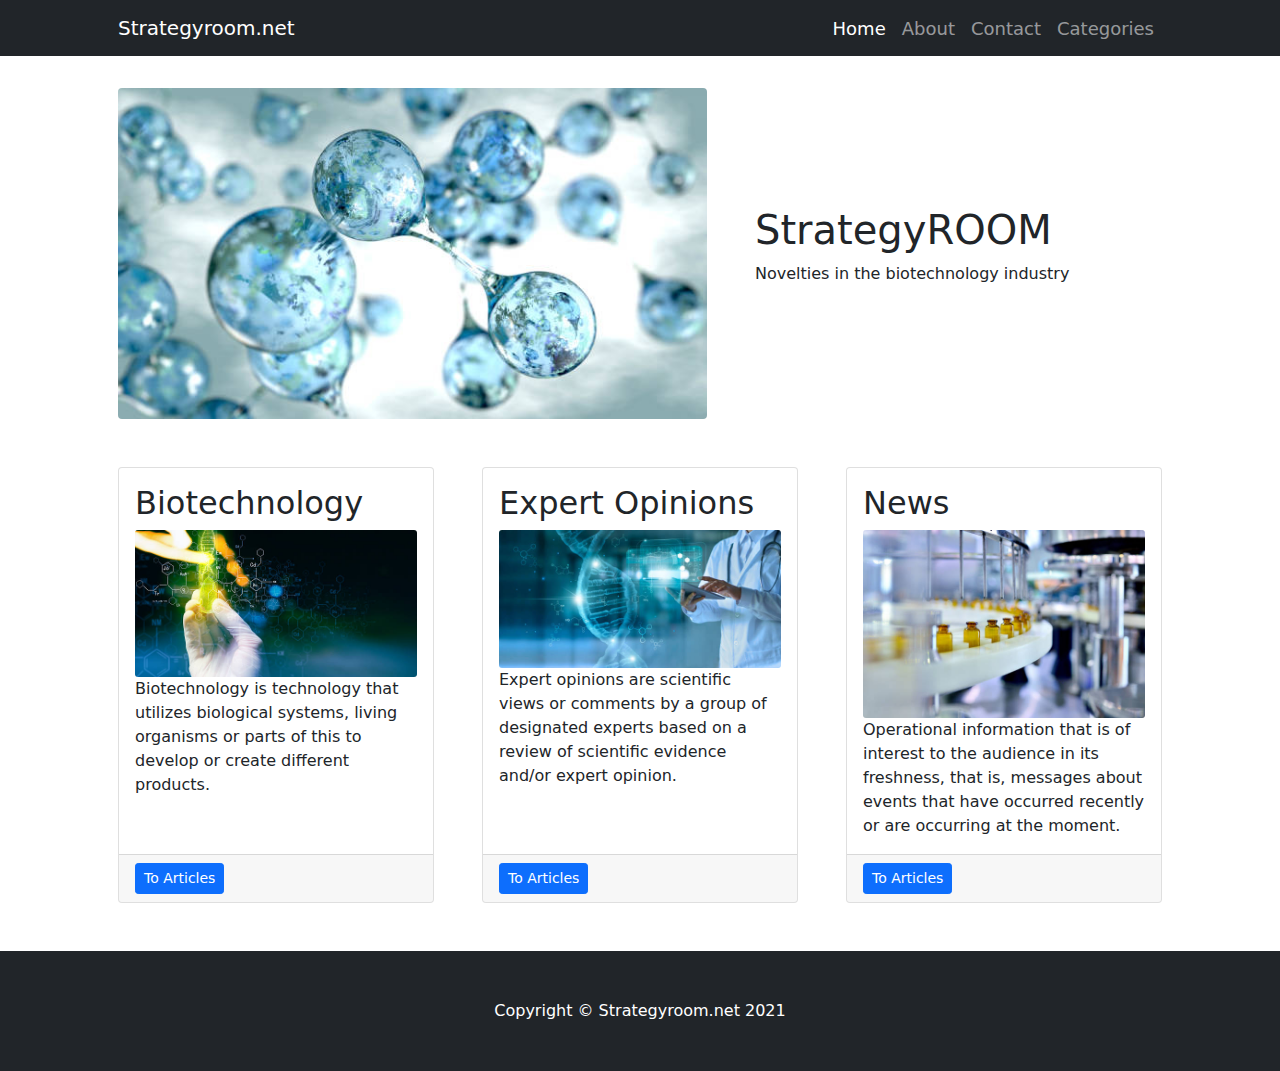
<file: index.html>
<!DOCTYPE html>
<html lang="en">

<head>
  <meta charset="utf-8" />
  <meta name="viewport" content="width=device-width, initial-scale=1, shrink-to-fit=no" />
  <meta name="description" content="" />
  <meta name="author" content="" />
  <title>STRATEGYROOM</title>
  <!-- Favicon-->
  <link rel="icon" type="image/x-icon" href="assets/favicon.ico" />
  <!-- Core theme CSS (includes Bootstrap)-->
  <link href="css/styles.css" rel="stylesheet" />
  <link href="css/mystyle.css" rel="stylesheet" />
</head>

<body>
  <!-- Responsive navbar-->
  <nav class="navbar navbar-expand-lg navbar-dark bg-dark">
    <div class="container px-5">
      <a class="navbar-brand" href="#!">Strategyroom.net</a>
      <button class="navbar-toggler" type="button" data-bs-toggle="collapse" data-bs-target="#navbarSupportedContent" aria-controls="navbarSupportedContent" aria-expanded="false" aria-label="Toggle navigation"><span
          class="navbar-toggler-icon"></span></button>
      <div class="collapse navbar-collapse slow_nav" id="navbarSupportedContent">
        <ul class="navbar-nav ms-auto mb-2 mb-lg-0">
          <li class="nav-item"><a class="nav-link active" aria-current="page" href="index.html">Home</a></li>
          <li class="nav-item"><a class="nav-link" href="about.html">About</a></li>
          <li class="nav-item"><a class="nav-link" href="contact.html">Contact</a></li>
          <li class="nav-item dropdown"><a class="nav-link" href="articles.html">Categories</a>
            <ul class="dropdown-child">
              <li><a href="articles.html#a1">Biotechnology</a></li>
              <li><a href="articles.html#a2">Expert Opinions</a></li>
              <li><a href="articles.html#a3">News</a></li>
            </ul>

          </li>
        </ul>
      </div>
    </div>
  </nav>
  <!-- Page Content-->
  <div class="container px-4 px-lg-5">
    <!-- Heading Row-->
    <div class="row gx-4 gx-lg-5 align-items-center my-5 martop">
      <div class="col-lg-7"><img class="img-fluid rounded mb-4 mb-lg-0" src="images/Home.jpg" alt="..." /></div>
      <div class="col-lg-5">
        <h1 class="font-weight-light">StrategyROOM</h1>
        <p>Novelties in the biotechnology industry </p>
        <!--<a class="btn btn-primary" href="#ya0">To categories!</a>-->
      </div>
    </div>
    <!-- Call to Action
            <div class="card text-white bg-secondary my-5 py-4 text-center">
                <div class="card-body"><p class="text-white m-0">Categories</p></div>
            </div>-->
    <!-- Content Row-->
    <div class="row gx-4 gx-lg-5">
      <div class="col-md-4 mb-5">
        <div class="card h-100">
          <div class="card-body">
            <h2 id="ya0" class="card-title">Biotechnology</h2>
            <img src="images/Category_Biotechnology.jpg" class="card-img" alt="">
            <p class="card-text">Biotechnology is technology that utilizes biological systems, living organisms or parts of this to develop or create different products.</p>
          </div>
          <div class="card-footer"><a class="btn btn-primary btn-sm" href="articles.html#a1">To Articles</a></div>
        </div>
      </div>
      <div class="col-md-4 mb-5">
        <div class="card h-100">
          <div class="card-body">
            <h2 class="card-title">Expert Opinions</h2>
            <img src="images/Category_Expert_Opinions.jpg" class="card-img" alt="">
            <p class="card-text">Expert opinions are scientific views or comments by a group of designated experts based on a review of scientific evidence and/or expert opinion.</p>
          </div>
          <div class="card-footer"><a class="btn btn-primary btn-sm" href="articles.html#a2">To Articles</a></div>
        </div>
      </div>
      <div class="col-md-4 mb-5">
        <div class="card h-100">
          <div class="card-body">
            <h2 class="card-title">News</h2>
            <img src="images/Category_News.jpg" class="card-img" alt="">
            <p class="card-text">Operational information that is of interest to the audience in its freshness, that is, messages about events that have occurred recently or are occurring at the moment. </p>
          </div>
          <div class="card-footer"><a class="btn btn-primary btn-sm" href="articles.html#a3">To Articles</a></div>
        </div>
      </div>
    </div>
  </div>
  <div class="to-up">
    <div class="triangle-top"></div>
  </div>
  <!--<div class="to-up btn btn-primary btn-sm" title="UP">UP</div> ok-->
  <!-- Footer-->
  <footer class="py-5 bg-dark">
    <div class="container px-4 px-lg-5">
      <p class="m-0 text-center text-white">Copyright &copy; Strategyroom.net 2021</p>
    </div>
  </footer>
  <!-- Bootstrap core JS-->
  <!--<script src="https://cdn.jsdelivr.net/npm/bootstrap@5.1.3/dist/js/bootstrap.bundle.min.js"></script>-->
  <script src="js/bootstrap.bundle.min.js">

  </script>
  <!-- Core theme JS-->
  <script src="js/scripts.js"></script>
</body>

</html>
</file>
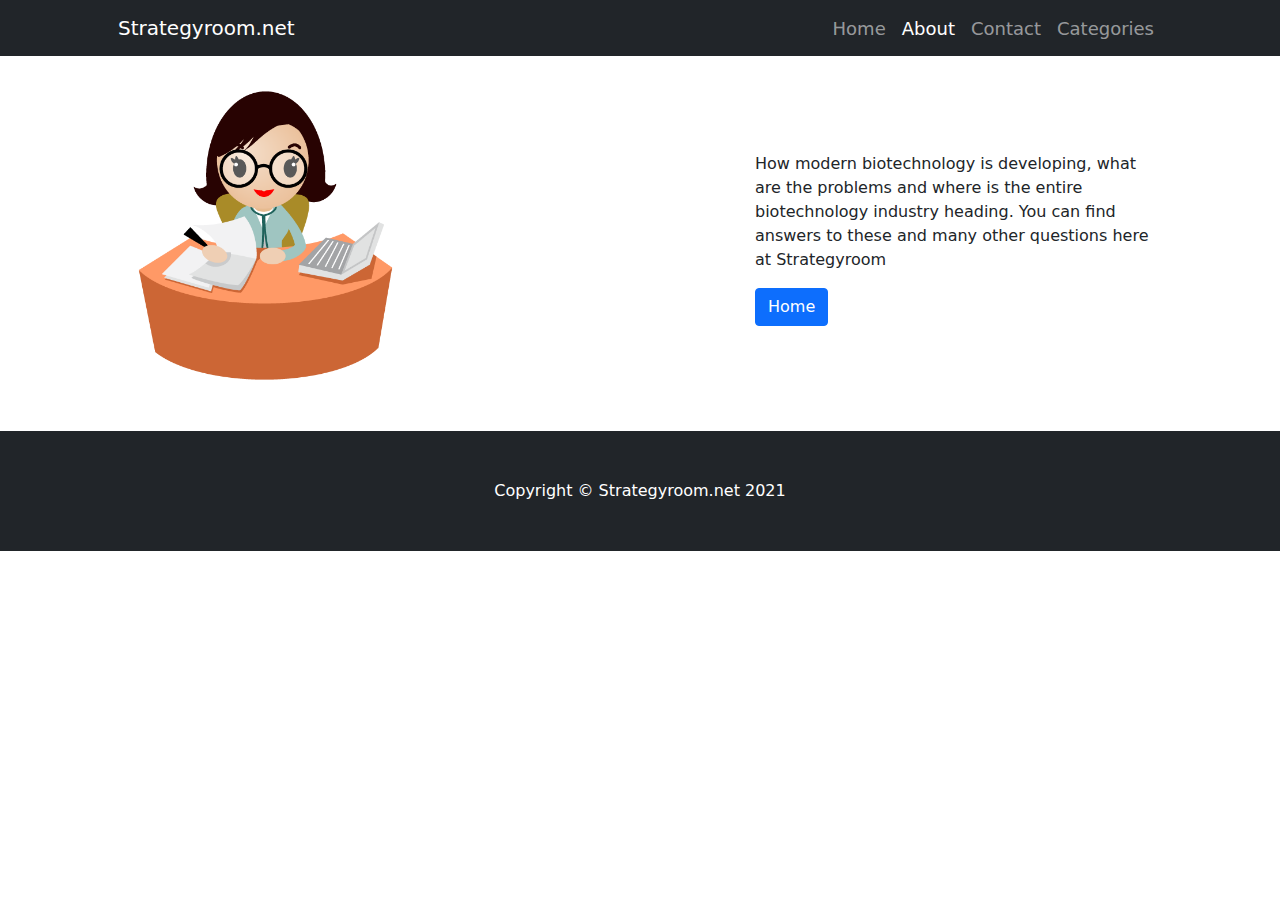
<file: about.html>
<!DOCTYPE html>
<html lang="en">

<head>
  <meta charset="utf-8" />
  <meta name="viewport" content="width=device-width, initial-scale=1, shrink-to-fit=no" />
  <meta name="description" content="" />
  <meta name="author" content="" />
  <title>ABOUT</title>
  <!-- Favicon-->
  <link rel="icon" type="image/x-icon" href="assets/favicon.ico" />
  <!-- Core theme CSS (includes Bootstrap)-->
  <link href="css/styles.css" rel="stylesheet" />
  <link href="css/mystyle.css" rel="stylesheet" />
</head>

<body>
  <!-- Responsive navbar-->
  <nav class="navbar navbar-expand-lg navbar-dark bg-dark">
    <div class="container px-5">
      <a class="navbar-brand" href="#!">Strategyroom.net</a>
      <button class="navbar-toggler" type="button" data-bs-toggle="collapse" data-bs-target="#navbarSupportedContent" aria-controls="navbarSupportedContent" aria-expanded="false" aria-label="Toggle navigation"><span
          class="navbar-toggler-icon"></span></button>
      <div class="collapse navbar-collapse slow_nav" id="navbarSupportedContent">
        <ul class="navbar-nav ms-auto mb-2 mb-lg-0">
          <li class="nav-item"><a class="nav-link " aria-current="page" href="index.html">Home</a></li>
          <li class="nav-item"><a class="nav-link active" href="about.html">About</a></li>
          <li class="nav-item"><a class="nav-link" href="contact.html">Contact</a></li>
          <li class="nav-item dropdown"><a class="nav-link" href="articles.html">Categories</a>
            <ul class="dropdown-child">
              <li><a href="articles.html#a1">Biotechnology</a></li>
              <li><a href="articles.html#a2">Expert Opinions</a></li>
              <li><a href="articles.html#a3">News</a></li>
            </ul>

          </li>
        </ul>
      </div>
    </div>
  </nav>
  <!-- Page Content-->
  <div class="container px-4 px-lg-5">
    <!-- Heading Row-->
    <div class="row gx-4 gx-lg-5 align-items-center my-5 martop">
      <div class="col-lg-7"><img class="img-fluid rounded mb-4 mb-lg-0 ava-img" src="images/officewomenglasses.png" alt="..." /></div>
      <div class="col-lg-5">
        <h1 class="font-weight-light"></h1>
        <p>How modern biotechnology is developing, what are the problems and where is the entire biotechnology industry heading. You can find answers to these and many other questions here at Strategyroom</p>
        <a class="btn btn-primary" href="index.html">Home</a>
      </div>
    </div>
    <!-- Call to Action
            <div class="card text-white bg-secondary my-5 py-4 text-center">
                <div class="card-body"><p class="text-white m-0">Если нужно можно оставить</p></div>-->
  </div>
  <div class="to-up">
    <div class="triangle-top"></div>
  </div>
  <!-- Footer-->
  <footer class="py-5 bg-dark">
    <div class="container px-4 px-lg-5">
      <p class="m-0 text-center text-white">Copyright &copy; Strategyroom.net 2021</p>
    </div>
  </footer>
  <!-- Bootstrap core JS-->
  <script src="js/bootstrap.bundle.min.js"></script>
  <!-- Core theme JS-->
  <script src="js/scripts.js"></script>
</body>

</html>
</file>
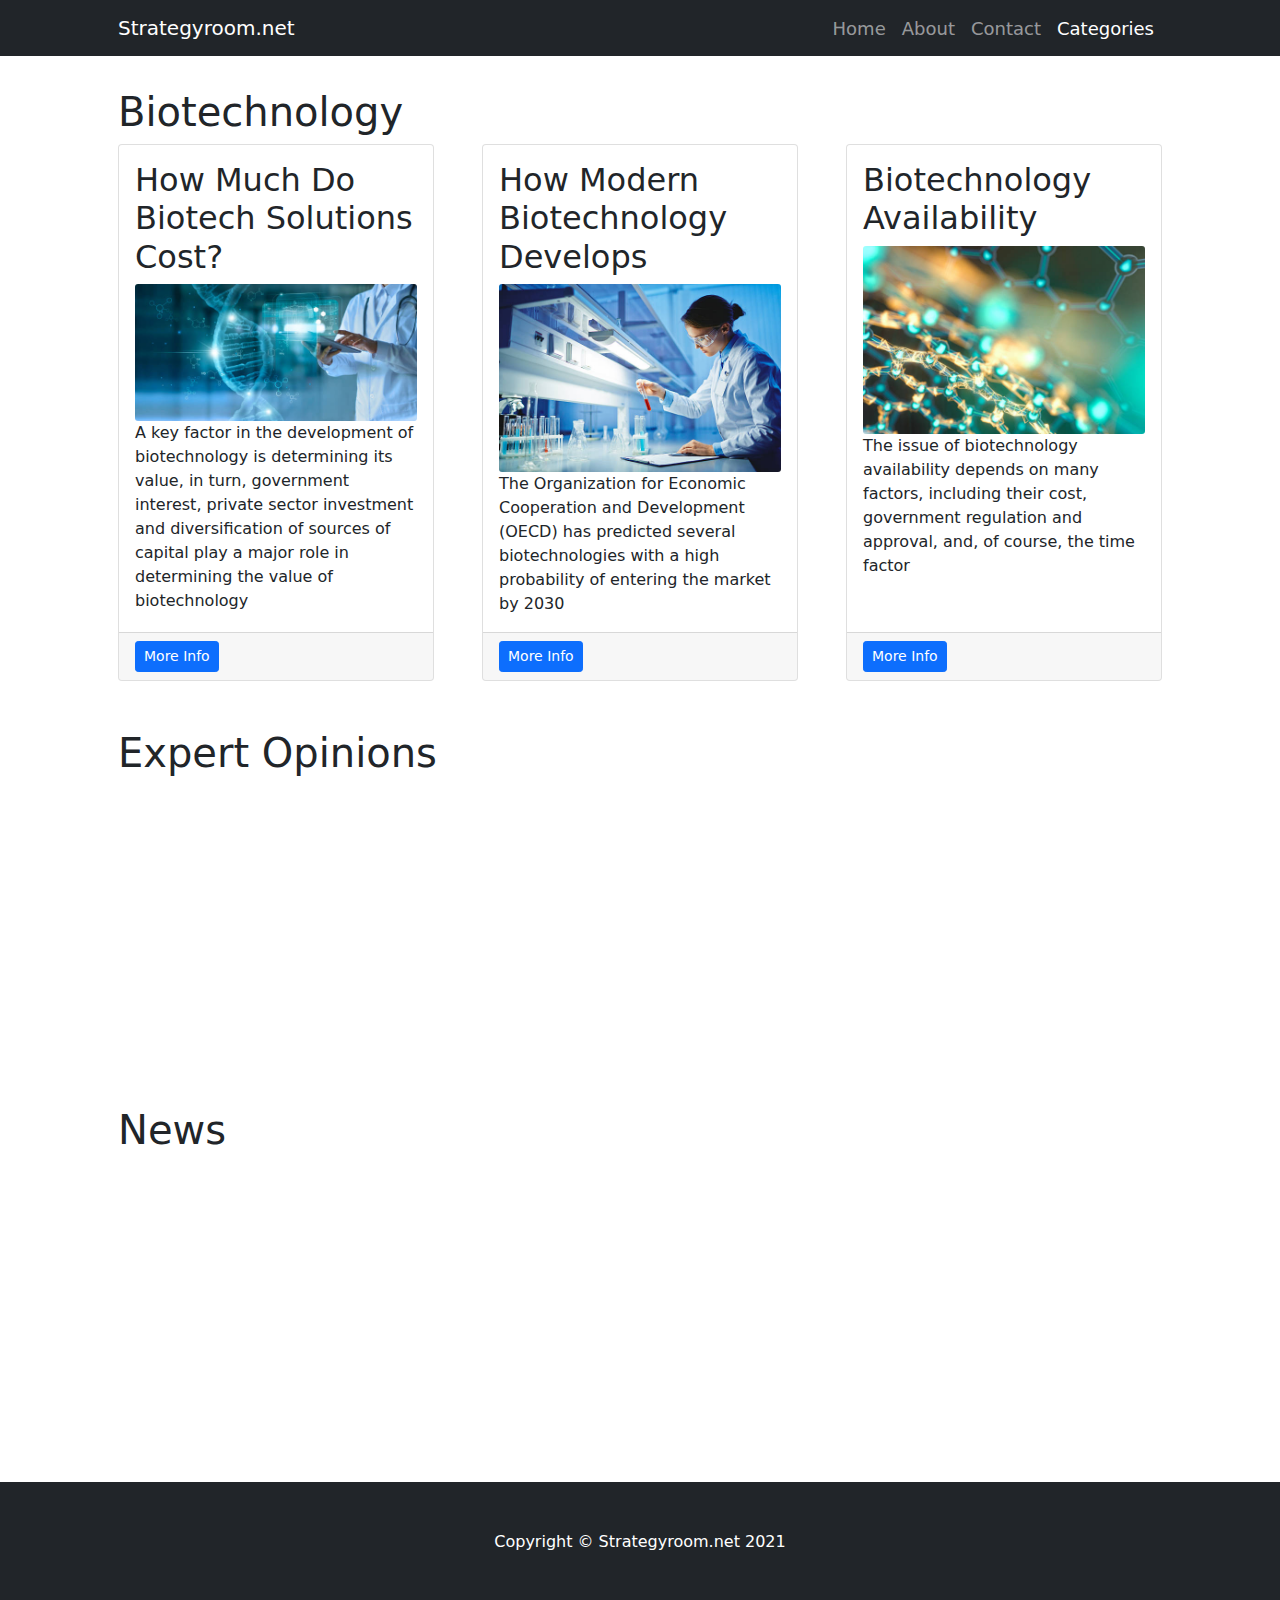
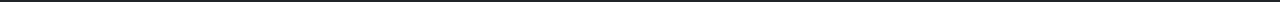
<file: articles.html>
<!DOCTYPE html>
<html lang="en">

<head>
  <meta charset="utf-8" />
  <meta name="viewport" content="width=device-width, initial-scale=1, shrink-to-fit=no" />
  <meta name="description" content="" />
  <meta name="author" content="" />
  <title>STRATEGYROOM</title>
  <!-- Favicon-->
  <link rel="icon" type="image/x-icon" href="assets/favicon.ico" />
  <!-- Core theme CSS (includes Bootstrap)-->
  <link href="css/styles.css" rel="stylesheet" />
  <link href="css/mystyle.css" rel="stylesheet" />
</head>

<body>
  <!-- Responsive navbar-->
  <nav class="navbar navbar-expand-lg navbar-dark bg-dark">
    <div class="container px-5">
      <a class="navbar-brand" href="#!">Strategyroom.net</a>
      <button class="navbar-toggler" type="button" data-bs-toggle="collapse" data-bs-target="#navbarSupportedContent" aria-controls="navbarSupportedContent" aria-expanded="false" aria-label="Toggle navigation"><span
          class="navbar-toggler-icon"></span></button>
      <div class="collapse navbar-collapse slow_nav" id="navbarSupportedContent">
        <ul class="navbar-nav ms-auto mb-2 mb-lg-0">
          <li class="nav-item"><a class="nav-link " aria-current="page" href="index.html">Home</a></li>
          <li class="nav-item"><a class="nav-link" href="about.html">About</a></li>
          <li class="nav-item"><a class="nav-link" href="contact.html">Contact</a></li>
          <li class="nav-item dropdown"><a class="nav-link active" href="articles.html">Categories</a>
            <ul class="dropdown-child">
              <li><a href="articles.html#a1">Biotechnology</a></li>
              <li><a href="articles.html#a2">Expert Opinions</a></li>
              <li><a href="articles.html#a3">News</a></li>
            </ul>

          </li>
        </ul>
      </div>
    </div>
  </nav>
  <!-- Page Content-->
  <div id="a1" class="container px-4 px-lg-5">
    <!-- Content Row-->
    <h1 class="font-weight-light martop">Biotechnology</h1>
    <div class="row gx-4 gx-lg-5">
      <div class="col-md-4 mb-5">
        <div class="card h-100">
          <div class="card-body">
            <h2 class="card-title">How Much Do Biotech Solutions Cost?</h2>
            <img src="images/how_much_do_biotech_solutions_cost.jpg" class="card-img" alt="">
            <p class="card-text">A key factor in the development of biotechnology is determining its value, in turn, government interest, private sector investment and diversification of sources of capital play a major role in determining the value
              of biotechnology</p>
          </div>
          <div class="card-footer"><a class="btn btn-primary btn-sm" href="pages/solution.html">More Info</a></div>
        </div>
      </div>
      <div class="col-md-4 mb-5">
        <div class="card h-100">
          <div class="card-body">
            <h2 class="card-title">How Modern Biotechnology Develops</h2>
            <img src="images/how_modern_biotechnology_develops.jpg" class="card-img" alt="">
            <p class="card-text">The Organization for Economic Cooperation and Development (OECD) has predicted several biotechnologies with a high probability of entering the market by 2030</p>
          </div>
          <div class="card-footer"><a class="btn btn-primary btn-sm" href="pages/develops.html">More Info</a></div>
        </div>
      </div>
      <div class="col-md-4 mb-5">
        <div class="card h-100">
          <div class="card-body">
            <h2 class="card-title">Biotechnology Availability</h2>
            <img src="images/biotechnology_availability.jpg" class="card-img" alt="">
            <p class="card-text">The issue of biotechnology availability depends on many factors, including their cost, government regulation and approval, and, of course, the time factor</p>
          </div>
          <div class="card-footer"><a class="btn btn-primary btn-sm" href="pages/availability.html">More Info</a></div>
        </div>
      </div>
    </div>
    <h1 id="a2" class="font-weight-light">Expert Opinions</h1>
    <div class="row gx-4 gx-lg-5 novis">
      <div class="col-md-4 mb-5">
        <div class="card h-100">
          <div class="card-body">
            <h2 class="card-title">Card One</h2>
            <p class="card-text">Lorem ipsum dolor sit amet, consectetur adipisicing elit. Rem magni quas ex numquam, maxime minus quam molestias corporis quod, ea minima accusamus.</p>
          </div>
          <div class="card-footer"><a class="btn btn-primary btn-sm" href="#!">More Info</a></div>
        </div>
      </div>
      <div class="col-md-4 mb-5">
        <div class="card h-100">
          <div class="card-body">
            <h2 class="card-title">Card Two</h2>
            <p class="card-text">Lorem ipsum dolor sit amet, consectetur adipisicing elit. Quod tenetur ex natus at dolorem enim! Nesciunt pariatur voluptatem sunt quam eaque, vel, non in id dolore voluptates quos eligendi labore.</p>
          </div>
          <div class="card-footer"><a class="btn btn-primary btn-sm" href="#!">More Info</a></div>
        </div>
      </div>
      <div class="col-md-4 mb-5">
        <div class="card h-100">
          <div class="card-body">

            <h2 class="card-title">Card Three</h2>
            <p class="card-text">Lorem ipsum dolor sit amet, consectetur adipisicing elit. Rem magni quas ex numquam, maxime minus quam molestias corporis quod, ea minima accusamus.</p>
          </div>
          <div class="card-footer"><a class="btn btn-primary btn-sm" href="#!">More Info</a></div>
        </div>
      </div>
    </div>
    <h1 id="a3" class="font-weight-light">News</h1>
    <div class="row gx-4 gx-lg-5 novis">
      <div class="col-md-4 mb-5">
        <div class="card h-100">
          <div class="card-body">
            <h2 class="card-title">Card One</h2>
            <p class="card-text">Lorem ipsum dolor sit amet, consectetur adipisicing elit. Rem magni quas ex numquam, maxime minus quam molestias corporis quod, ea minima accusamus.</p>
          </div>
          <div class="card-footer"><a class="btn btn-primary btn-sm" href="#!">More Info</a></div>
        </div>
      </div>
      <div class="col-md-4 mb-5">
        <div class="card h-100">
          <div class="card-body">
            <h2 class="card-title">Card Two</h2>
            <p class="card-text">Lorem ipsum dolor sit amet, consectetur adipisicing elit. Quod tenetur ex natus at dolorem enim! Nesciunt pariatur voluptatem sunt quam eaque, vel, non in id dolore voluptates quos eligendi labore.</p>
          </div>
          <div class="card-footer"><a class="btn btn-primary btn-sm" href="#!">More Info</a></div>
        </div>
      </div>
      <div class="col-md-4 mb-5">
        <div class="card h-100">
          <div class="card-body">
            <h2 class="card-title">Card Three</h2>
            <p class="card-text">Lorem ipsum dolor sit amet, consectetur adipisicing elit. Rem magni quas ex numquam, maxime minus quam molestias corporis quod, ea minima accusamus.</p>
          </div>
          <div class="card-footer"><a class="btn btn-primary btn-sm" href="#!">More Info</a></div>
        </div>
      </div>
    </div>
  </div>
  <div class="to-up">
    <div class="triangle-top"></div>
  </div>
  <!-- Footer-->
  <footer class="py-5 bg-dark">
    <div class="container px-4 px-lg-5">
      <p class="m-0 text-center text-white">Copyright &copy; Strategyroom.net 2021</p>
    </div>
  </footer>
  <!-- Bootstrap core JS-->
  <script src="js/bootstrap.bundle.min.js"></script>
  <!-- Core theme JS-->
  <script src="js/scripts.js"></script>
</body>

</html>
</file>
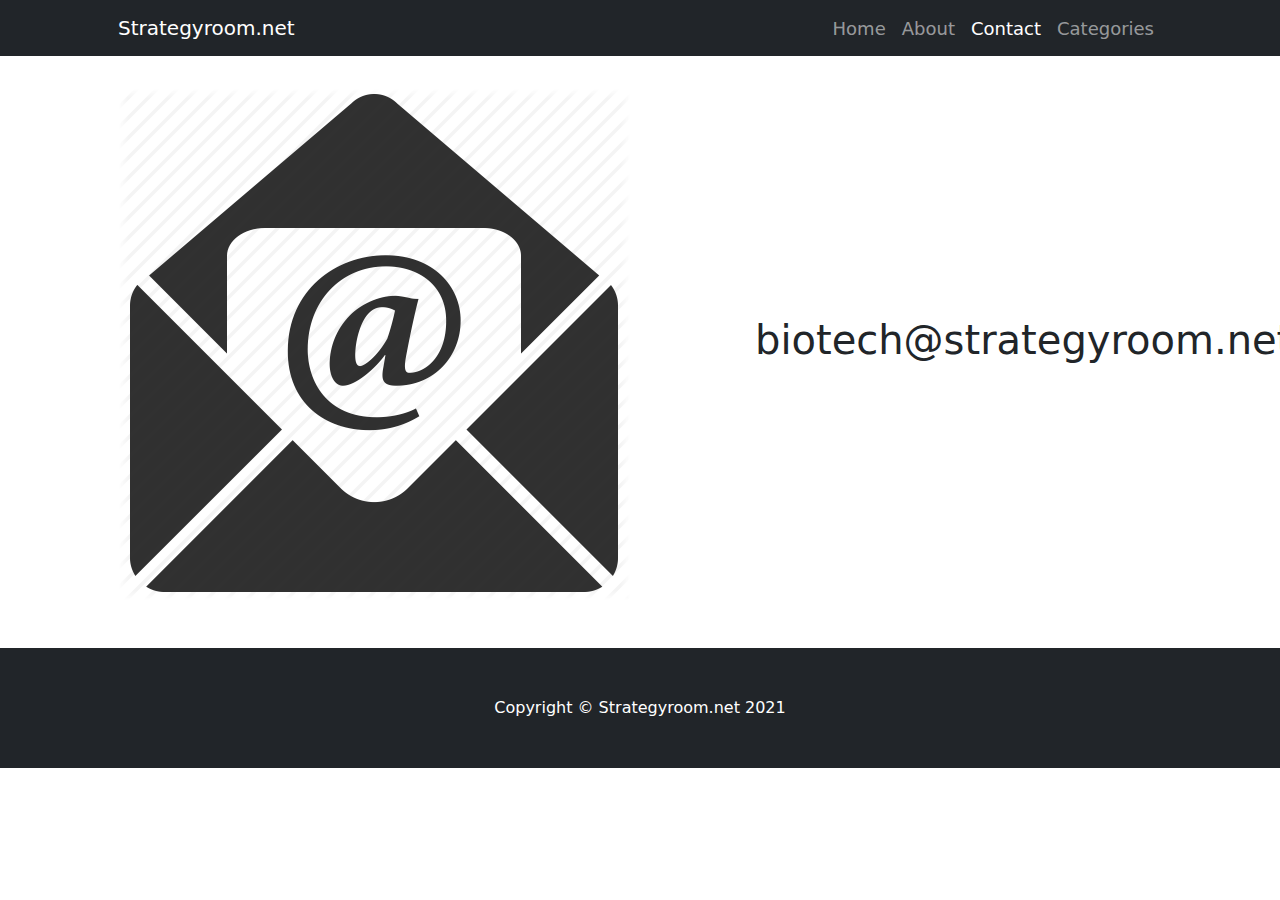
<file: contact.html>
<!DOCTYPE html>
<html lang="en">

<head>
  <meta charset="utf-8" />
  <meta name="viewport" content="width=device-width, initial-scale=1, shrink-to-fit=no" />
  <meta name="description" content="" />
  <meta name="author" content="" />
  <title>CONTACT</title>
  <!-- Favicon-->
  <link rel="icon" type="image/x-icon" href="assets/favicon.ico" />
  <!-- Core theme CSS (includes Bootstrap)-->
  <link href="css/styles.css" rel="stylesheet" />
  <link href="css/mystyle.css" rel="stylesheet" />
</head>

<body>
  <!-- Responsive navbar-->
  <nav class="navbar navbar-expand-lg navbar-dark bg-dark">
    <div class="container px-5">
      <a class="navbar-brand" href="#!">Strategyroom.net</a>
      <button class="navbar-toggler" type="button" data-bs-toggle="collapse" data-bs-target="#navbarSupportedContent" aria-controls="navbarSupportedContent" aria-expanded="false" aria-label="Toggle navigation"><span
          class="navbar-toggler-icon"></span></button>
      <div class="collapse navbar-collapse slow_nav" id="navbarSupportedContent">
        <ul class="navbar-nav ms-auto mb-2 mb-lg-0">
          <li class="nav-item"><a class="nav-link " aria-current="page" href="index.html">Home</a></li>
          <li class="nav-item"><a class="nav-link" href="about.html">About</a></li>
          <li class="nav-item"><a class="nav-link active" href="contact.html">Contact</a></li>
          <li class="nav-item dropdown"><a class="nav-link" href="articles.html">Categories</a>
            <ul class="dropdown-child">
              <li><a href="articles.html#a1">Biotechnology</a></li>
              <li><a href="articles.html#a2">Expert Opinions</a></li>
              <li><a href="articles.html#a3">News</a></li>
            </ul>

          </li>
        </ul>
      </div>
    </div>
  </nav>
  <!-- Page Content-->
  <div class="container px-4 px-lg-5">
    <!-- Heading Row-->
    <div class="row gx-4 gx-lg-5 align-items-center my-5 martop">
      <div class="col-lg-7"><img id="imail" class="img-fluid rounded mb-4 mb-lg-0 " src="images/email-envelope-icon-14.png" alt="..." /></div>
      <div class="col-lg-5">
        <h1 class="font-weight-light">biotech@strategyroom.net</h1>


      </div>
    </div>


  </div>
  <div class="to-up">
    <div class="triangle-top"></div>
  </div>
  <!-- Footer-->
  <footer class="py-5 bg-dark">
    <div class="container px-4 px-lg-5">
      <p class="m-0 text-center text-white">Copyright &copy; Strategyroom.net 2021</p>
    </div>
  </footer>
  <!-- Bootstrap core JS-->
  <script src="js/bootstrap.bundle.min.js"></script>
  <!-- Core theme JS-->
  <script src="js/scripts.js"></script>
</body>

</html>
</file>
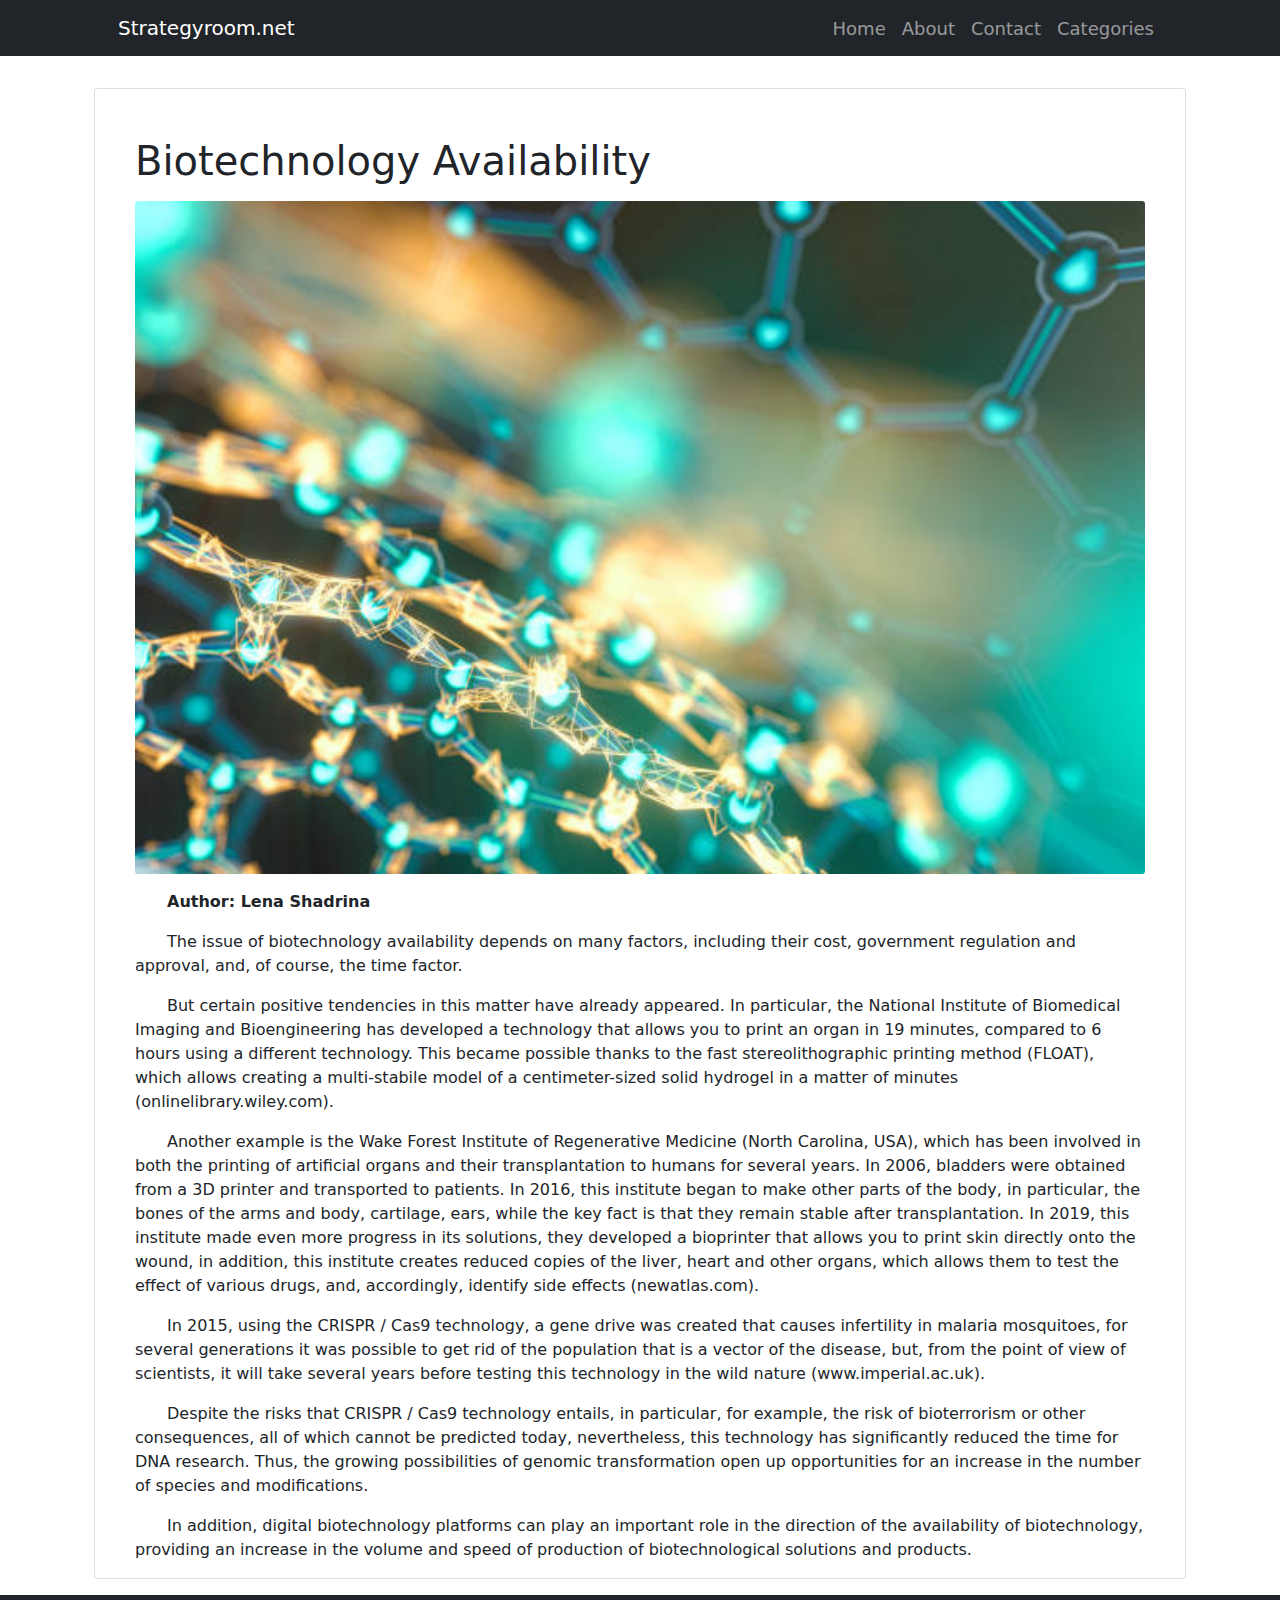
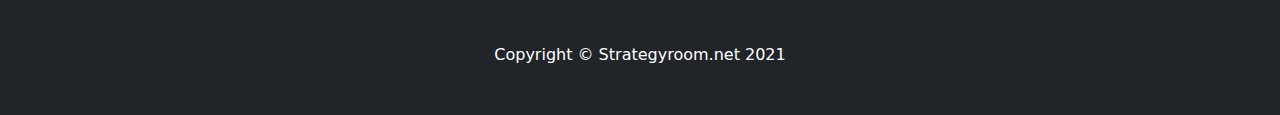
<file: pages/availability.html>
<!DOCTYPE html>
<html lang="en">

<head>
  <meta charset="utf-8" />
  <meta name="viewport" content="width=device-width, initial-scale=1, shrink-to-fit=no" />
  <meta name="description" content="" />
  <meta name="author" content="" />
  <title>STRATEGYROOM</title>
  <!-- Favicon-->
  <link rel="icon" type="image/x-icon" href="../assets/favicon.ico" />
  <!-- Core theme CSS (includes Bootstrap)-->
  <link href="../css/styles.css" rel="stylesheet" />
  <link href="../css/mystyle.css" rel="stylesheet" />
</head>

<body>
  <!-- Responsive navbar-->
  <nav class="navbar navbar-expand-lg navbar-dark bg-dark">
    <div class="container px-5">
      <a class="navbar-brand" href="#!">Strategyroom.net</a>
      <button class="navbar-toggler" type="button" data-bs-toggle="collapse" data-bs-target="#navbarSupportedContent" aria-controls="navbarSupportedContent" aria-expanded="false" aria-label="Toggle navigation"><span
          class="navbar-toggler-icon"></span></button>
      <div class="collapse navbar-collapse slow_nav" id="navbarSupportedContent">
        <ul class="navbar-nav ms-auto mb-2 mb-lg-0">
          <li class="nav-item"><a class="nav-link" aria-current="page" href="../index.html">Home</a></li>
          <li class="nav-item"><a class="nav-link" href="../about.html">About</a></li>
          <li class="nav-item"><a class="nav-link" href="../contact.html">Contact</a></li>
          <li class="nav-item dropdown"><a class="nav-link" href="articles.html">Categories</a>
            <ul class="dropdown-child">
              <li><a href="../articles.html#a1">Biotechnology</a></li>
              <li><a href="../articles.html#a2">Expert Opinions</a></li>
              <li><a href="../articles.html#a3">News</a></li>
            </ul>
          </li>
        </ul>
      </div>
    </div>
  </nav>
  <!-- Page Content-->
  <div class="container px-4 px-lg-5">

    <!-- Content Row-->
    <div class="row gx-4 gx-lg-5">

      <div class="card h-100 marbot">
        <div class="card-body">
          <h1 id="ya1" class="card-title marbot">Biotechnology Availability</h1>
          <img src="../images/biotechnology_availability.jpg" class="card-img" alt="">
          <p class="author">
            Author: Lena Shadrina
          </p>
          <!--<p class="date">
                              Date: - 25.10.2021
                            </p>-->
          <p class="card-text">The issue of biotechnology availability depends on many factors, including their cost, government regulation and approval, and, of course, the time factor.</p>
          <p class="card-text">But certain positive tendencies in this matter have already appeared. In particular, the National Institute of Biomedical Imaging and Bioengineering has developed a technology that allows you to print an organ in 19
            minutes, compared to 6 hours using a different technology. This became possible thanks to the fast stereolithographic printing method (FLOAT), which allows creating a multi-stabile model of a centimeter-sized solid hydrogel in a matter of
            minutes (onlinelibrary.wiley.com).</p>
          <p class="card-text">Another example is the Wake Forest Institute of Regenerative Medicine (North Carolina, USA), which has been involved in both the printing of artificial organs and their transplantation to humans for several years. In
            2006, bladders were obtained from a 3D printer and transported to patients. In 2016, this institute began to make other parts of the body, in particular, the bones of the arms and body, cartilage, ears, while the key fact is that they
            remain stable after transplantation. In 2019, this institute made even more progress in its solutions, they developed a bioprinter that allows you to print skin directly onto the wound, in addition, this institute creates reduced copies
            of the liver, heart and other organs, which allows them to test the effect of various drugs, and, accordingly, identify side effects (newatlas.com).</p>
          <p class="card-text">In 2015, using the CRISPR / Cas9 technology, a gene drive was created that causes infertility in malaria mosquitoes, for several generations it was possible to get rid of the population that is a vector of the disease,
            but, from the point of view of scientists, it will take several years before testing this technology in the wild nature (www.imperial.ac.uk).</p>
          <p class="card-text">Despite the risks that CRISPR / Cas9 technology entails, in particular, for example, the risk of bioterrorism or other consequences, all of which cannot be predicted today, nevertheless, this technology has
            significantly reduced the time for DNA research. Thus, the growing possibilities of genomic transformation open up opportunities for an increase in the number of species and modifications.</p>
          <p class="card-text">In addition, digital biotechnology platforms can play an important role in the direction of the availability of biotechnology, providing an increase in the volume and speed of production of biotechnological solutions
            and products.</p>

        </div>

      </div>



    </div>
  </div>
  <div class="to-up">
    <div class="triangle-top"></div>
  </div>
  <!-- Footer-->
  <footer class="py-5 bg-dark">
    <div class="container px-4 px-lg-5">
      <p class="m-0 text-center text-white">Copyright &copy; Strategyroom.net 2021</p>
    </div>
  </footer>
  <!-- Bootstrap core JS-->
  <script src="../js/bootstrap.bundle.min.js"></script>
  <!-- Core theme JS-->
  <script src="../js/scripts.js"></script>
</body>

</html>
</file>
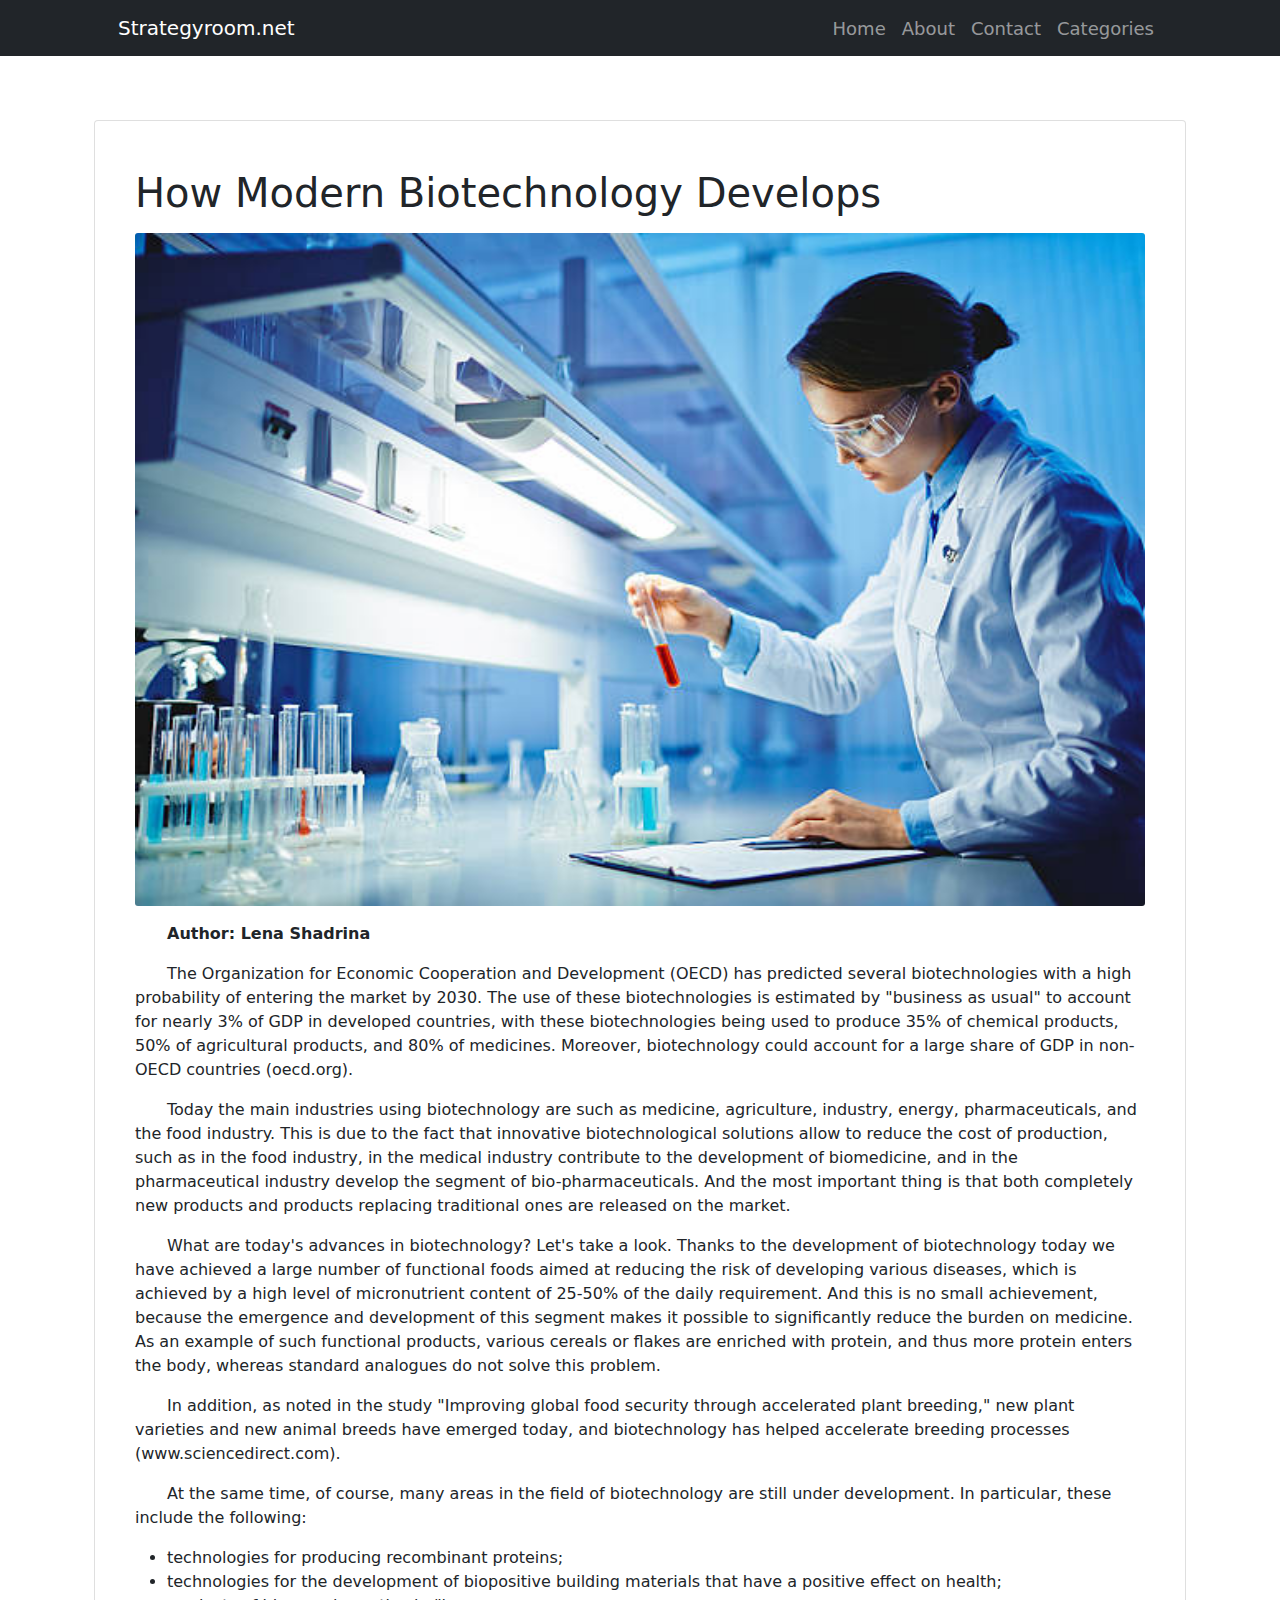
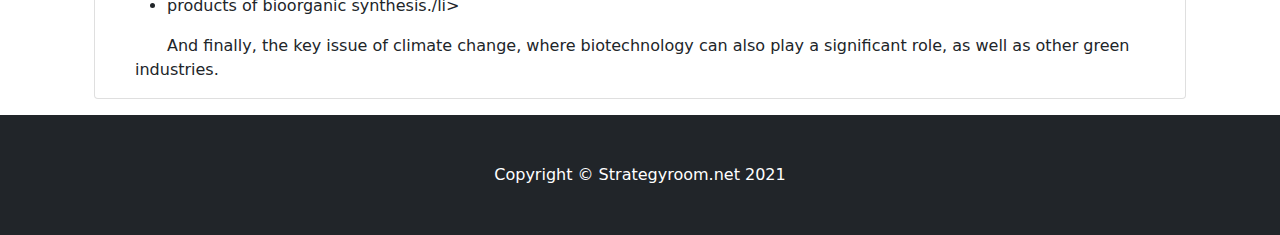
<file: pages/develops.html>
<!DOCTYPE html>
<html lang="en">

<head>
  <meta charset="utf-8" />
  <meta name="viewport" content="width=device-width, initial-scale=1, shrink-to-fit=no" />
  <meta name="description" content="" />
  <meta name="author" content="" />
  <title>STRATEGYROOM</title>
  <!-- Favicon-->
  <link rel="icon" type="image/x-icon" href="../assets/favicon.ico" />
  <!-- Core theme CSS (includes Bootstrap)-->
  <link href="../css/styles.css" rel="stylesheet" />
  <link href="../css/mystyle.css" rel="stylesheet" />
</head>

<body>
  <!-- Responsive navbar-->
  <nav class="navbar navbar-expand-lg navbar-dark bg-dark">
    <div class="container px-5">
      <a class="navbar-brand" href="#!">Strategyroom.net</a>
      <button class="navbar-toggler" type="button" data-bs-toggle="collapse" data-bs-target="#navbarSupportedContent" aria-controls="navbarSupportedContent" aria-expanded="false" aria-label="Toggle navigation"><span
          class="navbar-toggler-icon"></span></button>
      <div class="collapse navbar-collapse slow_nav" id="navbarSupportedContent">
        <ul class="navbar-nav ms-auto mb-2 mb-lg-0">
          <li class="nav-item"><a class="nav-link" aria-current="page" href="../index.html">Home</a></li>
          <li class="nav-item"><a class="nav-link" href="../about.html">About</a></li>
          <li class="nav-item"><a class="nav-link" href="../contact.html">Contact</a></li>
          <li class="nav-item dropdown"><a class="nav-link" href="../articles.html">Categories</a>
            <ul class="dropdown-child">
              <li><a href="../articles.html#a1">Biotechnology</a></li>
              <li><a href="../articles.html#a2">Expert Opinions</a></li>
              <li><a href="../articles.html#a3">News</a></li>
            </ul>

          </li>
        </ul>
      </div>
    </div>
  </nav>
  <!-- Page Content-->
  <div class="container px-4 px-lg-5">

    <!-- Content Row-->
    <div class="row gx-4 gx-lg-5 martop">

      <div id="ya1" class="card h-100 marbot">
        <div class="card-body">
          <h1 class="card-title marbot">How Modern Biotechnology Develops</h1>
          <img src="../images/how_modern_biotechnology_develops.jpg" class="card-img" alt="">
          <p class="author">
            Author: Lena Shadrina
          </p>
          <!--<p class="date">
                              Date: - 25.10.2021
                            </p>-->
          <p class="card-text">The Organization for Economic Cooperation and Development (OECD) has predicted several biotechnologies with a high probability of entering the market by 2030. The use of these biotechnologies is estimated by "business
            as usual" to account for nearly 3% of GDP in developed countries, with these biotechnologies being used to produce 35% of chemical products, 50% of agricultural products, and 80% of medicines. Moreover, biotechnology could account for a
            large share of GDP in non-OECD countries (oecd.org).</p>
          <p class="card-text">Today the main industries using biotechnology are such as medicine, agriculture, industry, energy, pharmaceuticals, and the food industry. This is due to the fact that innovative biotechnological solutions allow to
            reduce the cost of production, such as in the food industry, in the medical industry contribute to the development of biomedicine, and in the pharmaceutical industry develop the segment of bio-pharmaceuticals. And the most important thing
            is that both completely new products and products replacing traditional ones are released on the market.</p>
          <p class="card-text">What are today's advances in biotechnology? Let's take a look. Thanks to the development of biotechnology today we have achieved a large number of functional foods aimed at reducing the risk of developing various
            diseases, which is achieved by a high level of micronutrient content of 25-50% of the daily requirement. And this is no small achievement, because the emergence and development of this segment makes it possible to significantly reduce the
            burden on medicine. As an example of such functional products, various cereals or flakes are enriched with protein, and thus more protein enters the body, whereas standard analogues do not solve this problem. </p>
          <p class="card-text">In addition, as noted in the study "Improving global food security through accelerated plant breeding," new plant varieties and new animal breeds have emerged today, and biotechnology has helped accelerate breeding
            processes (www.sciencedirect.com).</p>
          <p class="card-text">At the same time, of course, many areas in the field of biotechnology are still under development. In particular, these include the following:
            <ul>
              <li> technologies for producing recombinant proteins;</li>
              <li> technologies for the development of biopositive building materials that have a positive effect on health;</li>
              <li> products of bioorganic synthesis./li>

            </ul>
          </p>
          <p class="card-text">And finally, the key issue of climate change, where biotechnology can also play a significant role, as well as other green industries.</p>


        </div>

      </div>



    </div>
  </div>
  <div class="to-up">
    <div class="triangle-top"></div>
  </div>
  <!-- Footer-->
  <footer class="py-5 bg-dark">
    <div class="container px-4 px-lg-5">
      <p class="m-0 text-center text-white">Copyright &copy; Strategyroom.net 2021</p>
    </div>
  </footer>
  <!-- Bootstrap core JS-->
  <script src="../js/bootstrap.bundle.min.js"></script>
  <!-- Core theme JS-->
  <script src="../js/scripts.js"></script>
</body>

</html>
</file>
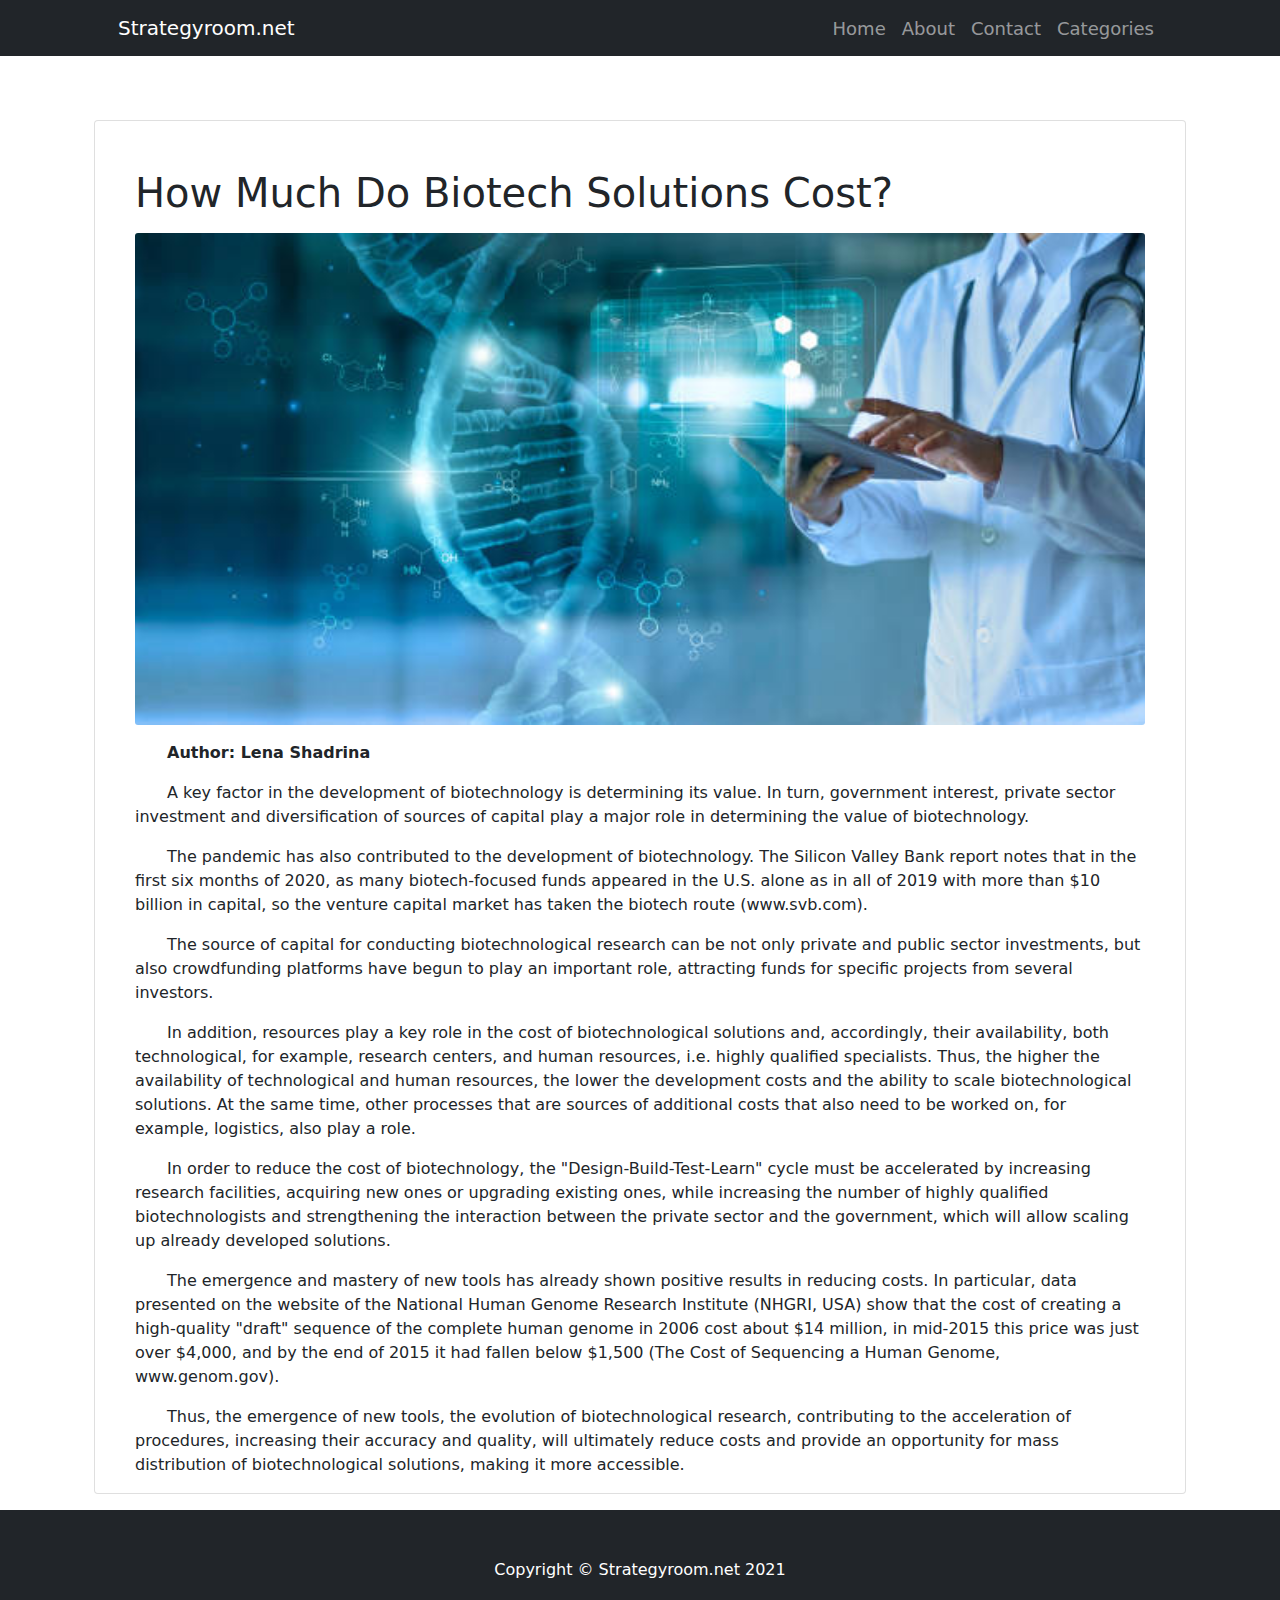
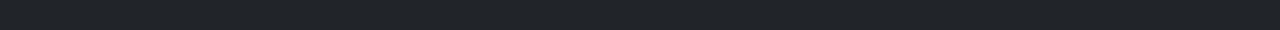
<file: pages/solution.html>
<!DOCTYPE html>
<html lang="en">

<head>
  <meta charset="utf-8" />
  <meta name="viewport" content="width=device-width, initial-scale=1, shrink-to-fit=no" />
  <meta name="description" content="" />
  <meta name="author" content="" />
  <title>STRATEGYROOM</title>
  <!-- Favicon-->
  <link rel="icon" type="image/x-icon" href="../assets/favicon.ico" />
  <!-- Core theme CSS (includes Bootstrap)-->
  <link href="../css/styles.css" rel="stylesheet" />
  <link href="../css/mystyle.css" rel="stylesheet" />
</head>

<body>
  <!-- Responsive navbar-->
  <nav class="navbar navbar-expand-lg navbar-dark bg-dark">
    <div class="container px-5">
      <a class="navbar-brand" href="#!">Strategyroom.net</a>
      <button class="navbar-toggler" type="button" data-bs-toggle="collapse" data-bs-target="#navbarSupportedContent" aria-controls="navbarSupportedContent" aria-expanded="false" aria-label="Toggle navigation"><span
          class="navbar-toggler-icon"></span></button>
      <div class="collapse navbar-collapse slow_nav" id="navbarSupportedContent">
        <ul class="navbar-nav ms-auto mb-2 mb-lg-0">
          <li class="nav-item"><a class="nav-link" aria-current="page" href="../index.html">Home</a></li>
          <li class="nav-item"><a class="nav-link" href="../about.html">About</a></li>
          <li class="nav-item"><a class="nav-link" href="../contact.html">Contact</a></li>
          <li class="nav-item dropdown"><a class="nav-link" href="../articles.html">Categories</a>
            <ul class="dropdown-child">
              <li><a href="../articles.html#a1">Biotechnology</a></li>
              <li><a href="../articles.html#a2">Expert Opinions</a></li>
              <li><a href="../articles.html#a3">News</a></li>
            </ul>

          </li>
        </ul>
      </div>
    </div>
  </nav>
  <!-- Page Content-->
  <div class="container px-4 px-lg-5">

    <!-- Content Row-->
    <div class="row gx-4 gx-lg-5 martop">

      <div class="card h-100 marbot">
        <div class="card-body">
          <h1 id="ya1" class="card-title marbot">How Much Do Biotech Solutions Cost?</h1>
          <img src="../images/how_much_do_biotech_solutions_cost.jpg" class="card-img" alt="">
          <p class="author">
            Author: Lena Shadrina
          </p>
          <!--<p class="date">
                              Date: - 25.10.2021
                            </p>-->

          <p class="card-text">A key factor in the development of biotechnology is determining its value. In turn, government interest, private sector investment and diversification of sources of capital play a major role in determining the value of
            biotechnology.</p>
          <p class="card-text">The pandemic has also contributed to the development of biotechnology. The Silicon Valley Bank report notes that in the first six months of 2020, as many biotech-focused funds appeared in the U.S. alone as in all of
            2019 with more than $10 billion in capital, so the venture capital market has taken the biotech route (www.svb.com).</p>
          <p class="card-text">The source of capital for conducting biotechnological research can be not only private and public sector investments, but also crowdfunding platforms have begun to play an important role, attracting funds for specific
            projects from several investors.</p>
          <p class="card-text">In addition, resources play a key role in the cost of biotechnological solutions and, accordingly, their availability, both technological, for example, research centers, and human resources, i.e. highly qualified
            specialists. Thus, the higher the availability of technological and human resources, the lower the development costs and the ability to scale biotechnological solutions. At the same time, other processes that are sources of additional
            costs that also need to be worked on, for example, logistics, also play a role.</p>
          <p class="card-text">In order to reduce the cost of biotechnology, the "Design-Build-Test-Learn" cycle must be accelerated by increasing research facilities, acquiring new ones or upgrading existing ones, while increasing the number of
            highly qualified biotechnologists and strengthening the interaction between the private sector and the government, which will allow scaling up already developed solutions.</p>
          <p class="card-text">The emergence and mastery of new tools has already shown positive results in reducing costs. In particular, data presented on the website of the National Human Genome Research Institute (NHGRI, USA) show that the cost
            of creating a high-quality "draft" sequence of the complete human genome in 2006 cost about $14 million, in mid-2015 this price was just over $4,000, and by the end of 2015 it had fallen below $1,500 (The Cost of Sequencing a Human
            Genome, www.genom.gov).</p>
          <p class="card-text">Thus, the emergence of new tools, the evolution of biotechnological research, contributing to the acceleration of procedures, increasing their accuracy and quality, will ultimately reduce costs and provide an
            opportunity for mass distribution of biotechnological solutions, making it more accessible.</p>

        </div>

      </div>



    </div>
  </div>
  <div class="to-up">
    <div class="triangle-top"></div>
  </div>
  <!-- Footer-->
  <footer class="py-5 bg-dark">
    <div class="container px-4 px-lg-5">
      <p class="m-0 text-center text-white">Copyright &copy; Strategyroom.net 2021</p>
    </div>
  </footer>
  <!-- Bootstrap core JS-->
  <script src="../js/bootstrap.bundle.min.js"></script>
  <!-- Core theme JS-->
  <script src="../js/scripts.js"></script>
</body>

</html>
</file>
<file: css/mystyle.css>
/*.navbar{
  position: fixed;
  left: 0;
  top: 0;
  width: 100%;
  z-index: 99;
}*/
.ava-img {
  border-color: red !important;
  border: 2px !important;
  width: 50%;
  height: 50%;
}

.martop {
  margin-top: 2rem !important;
}

.marbot {
  margin-bottom: 1rem;
  margin-top: 2rem;
}

.marbot p {
  text-indent: 2rem;
}

.date, .author {
  font-weight: bold;
}

.author {
  margin-top: 1rem;
}

.navbar-brand:hover {
  transform: scale(1.4);
  color: red !important;
}

/*menu child*/
.dropdown-child {
  display: none;
}

.dropdown-child a {
  color: white;
  text-decoration: none;
}

.dropdown:hover .dropdown-child {
  display: block;
  margin-left: 2rem;
  z-index: 100;
}

.slow_nav>ul>li {
  list-style: none;
  display: inline-block;
  position: relative;
  padding: 0;
}

.slow_nav a {
  text-decoration: none;
}

.slow_nav>ul>li>a {
  font-size: 18px;
  padding: 5px;
  color: #fff;
}

.slow_nav li ul {
  position: absolute;
  list-style: none;
  text-align: center;
  top: 15px;
  font-size: 15px;
  left: 0;
  margin: 0;
  padding: 0;
  /* Данные строки нужны для правильной работы анимации */
  max-height: 0px;
  overflow: hidden;
  -webkit-transition: max-height 0.4s linear;
  -moz-transition: max-height 0.4s linear;
  transition: max-height 0.4s linear;
  /* конец */
}

.slow_nav li:hover ul {
  max-height: 300px;
}

.slow_nav li ul li {
  background-color: #333;
  border-bottom: 1px solid #888;
}

.slow_nav li ul li:last-child {
  border-bottom: none;
}

.slow_nav li ul li a {
  padding: 5px 12px;
  color: #fff;
  display: block;
}

.slow_nav li ul li:hover {
  background-color: #444;
}

.slow_nav li ul li:first-child {
  margin-top: 25px;
  position: relative;
}

.slow_nav li ul li:first-child:before {
  content: '';
  position: absolute;
  width: 1px;
  height: 1px;
  border: 5px solid transparent;
  border-bottom-color: #333;
  left: 10px;
  top: -10px;
}

/*end menu*/
.novis {
  visibility: hidden;
}

.to-up {
  position: fixed;
  bottom: 135px;
  right: 25px;
  display: none;
  z-index: 999;
  cursor: pointer;
  opacity: 0.4;
}

.to-up:hover {
  opacity: 1;
}

/*buttonUP*/
.triangle-top {
  width: 0;
  height: 0;
  border-left: 25px solid transparent;
  border-right: 25px solid transparent;
  border-bottom: 30px solid #0d6efd;
}

.triangle-top:after {
  content: "UP";
  color: #fff;
  position: absolute;
  bottom: -3px;
  right: 14px;
  opacity: 0.2;
}

.triangle-top:hover:after {
  content: "UP";
  color: #ff0;
  position: absolute;
  bottom: 3px;
  /* Положение от нижнего края */
  right: 14px;
  /* Положение от правого края */
  opacity: 1;
}

.triangle-top:hover {
  border-bottom: 60px solid #0d6efd;
}
</file>
